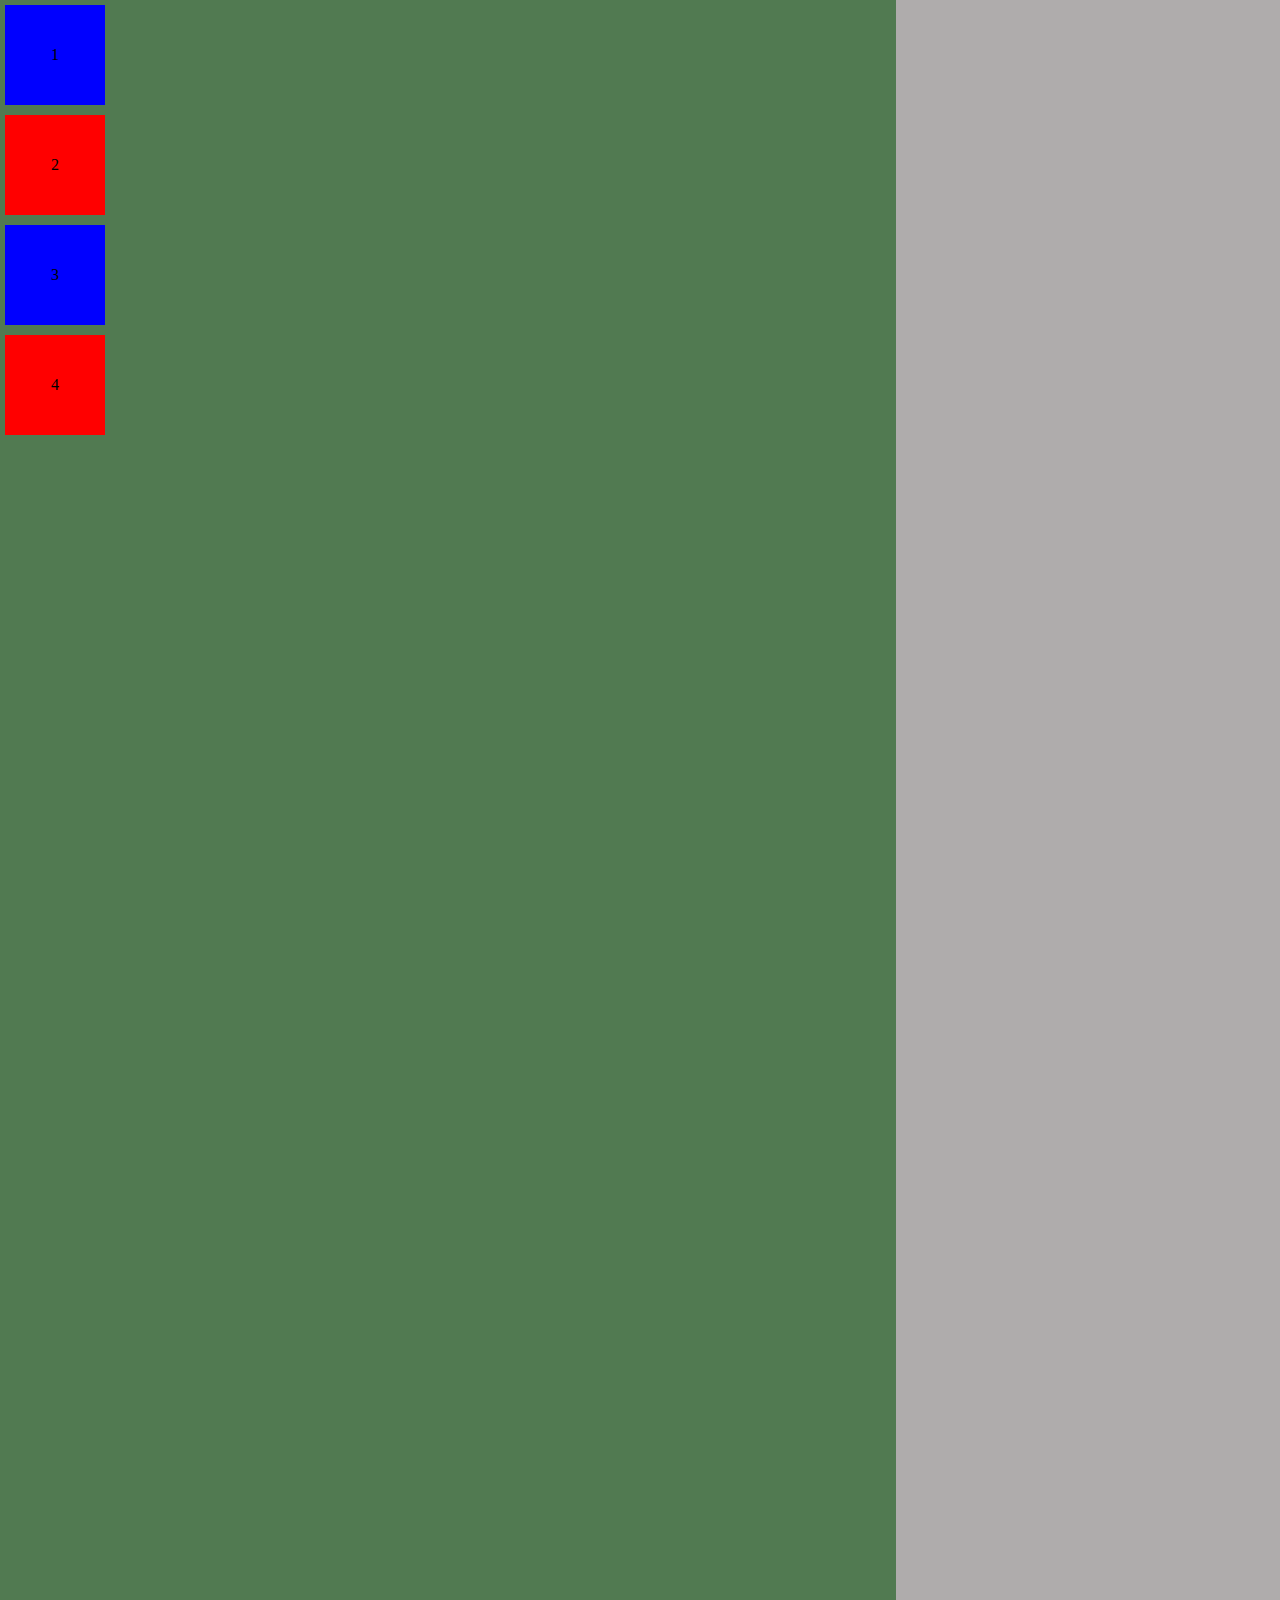
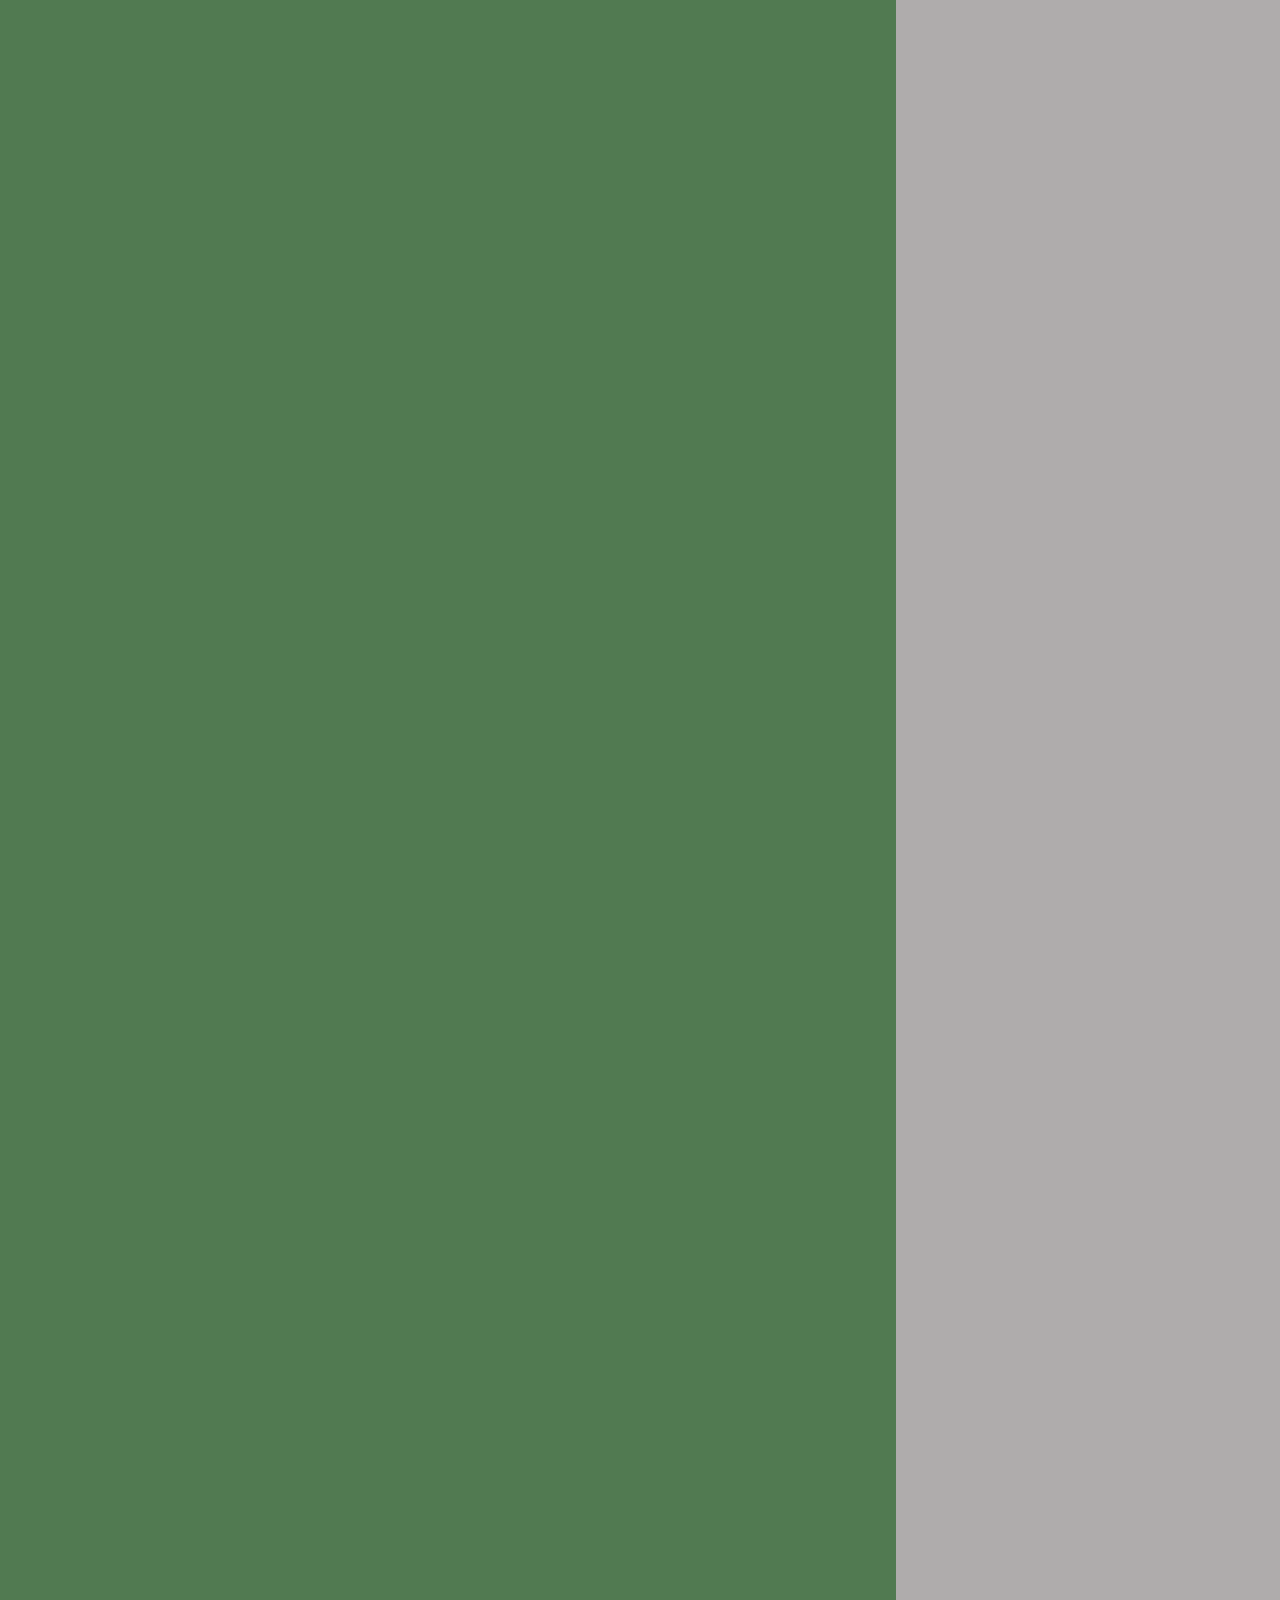
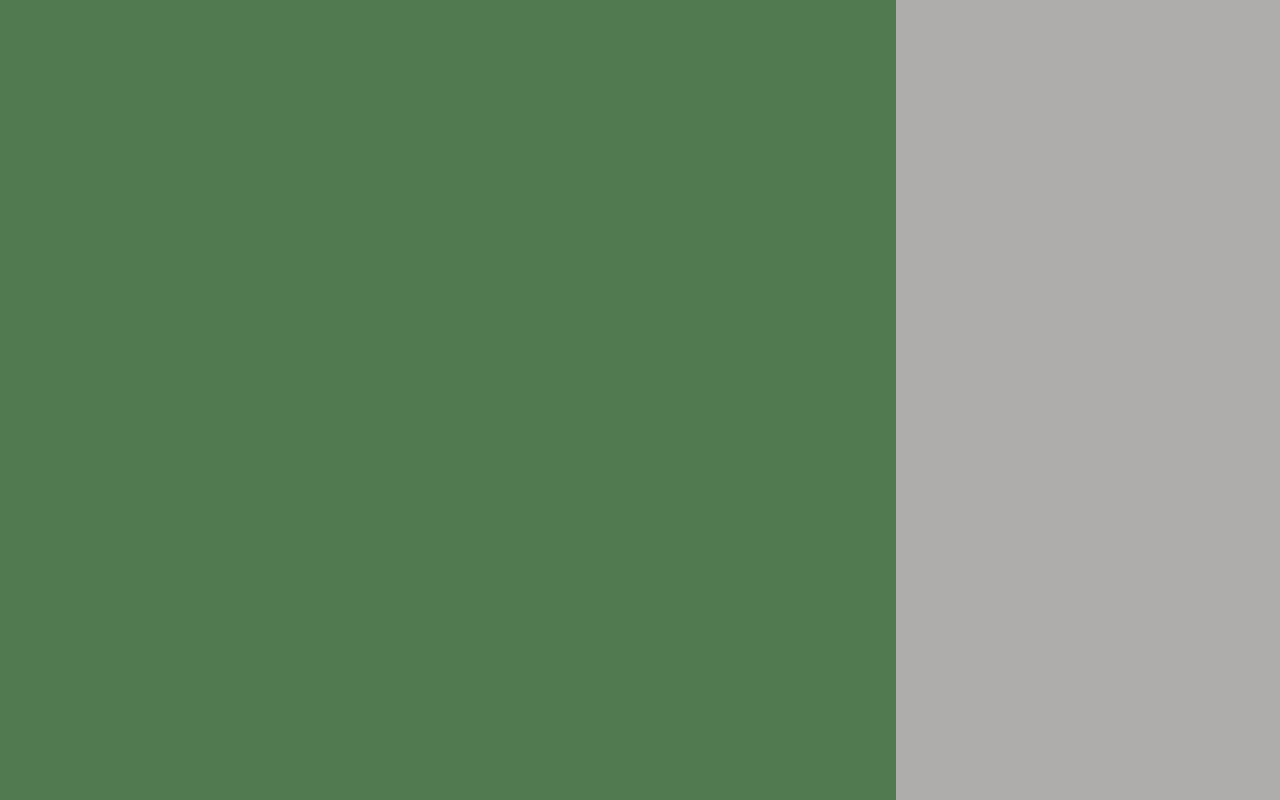
<file: codeAlong/index.html>
<!DOCTYPE html>
<html lang="en">
<head>
    <meta charset="UTF-8">
    <meta http-equiv="X-UA-Compatible" content="IE=edge">
    <meta name="viewport" content="width=device-width, initial-scale=1.0">
    <link rel="stylesheet" href="styles.css">
    <title>Document</title>
</head>
<body>

<section id="container">
    <div class="box" id="first">1</div>
    <div class="box red" id="second">2</div>
    <div class="box" id="third">3</div>
    <div class="box red">4</div>
</section>

</body>
</html>
</file>
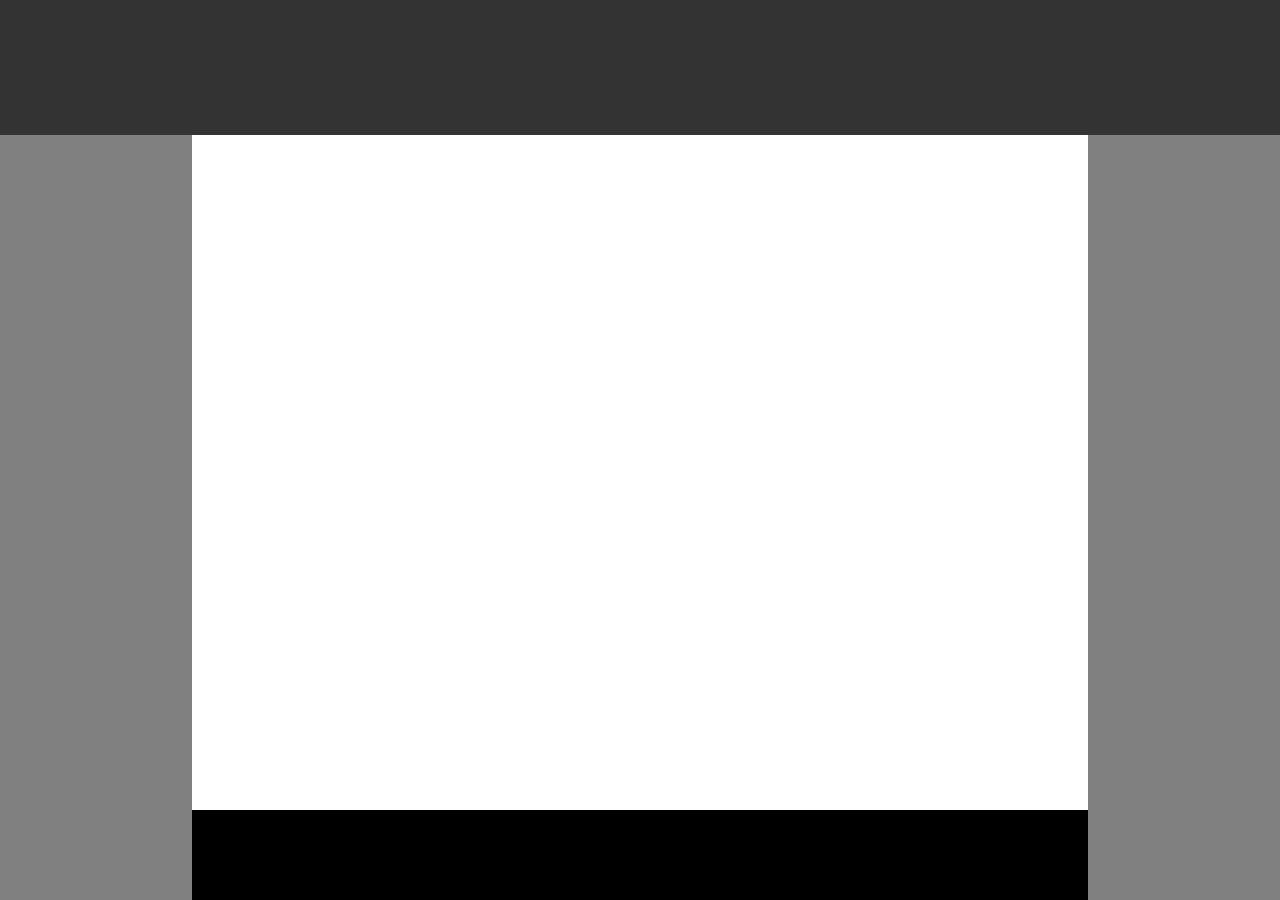
<file: html-css-2/drill-1/index.html>
<!DOCTYPE html>
<html lang="en">
<head>
    <meta charset="UTF-8">
    <meta http-equiv="X-UA-Compatible" content="IE=edge">
    <meta name="viewport" content="width=device-width, initial-scale=1.0">
    <link rel="stylesheet" href="index.css">
    <title>Document</title>
</head>
<body>
    <header></header>

    <section>
    <div class="box" id="first" ></div>
    <div class="box" id="second" ></div>
    <div class="box" id="third" ></div>
    </section>
    
</body>
</html>
</file>
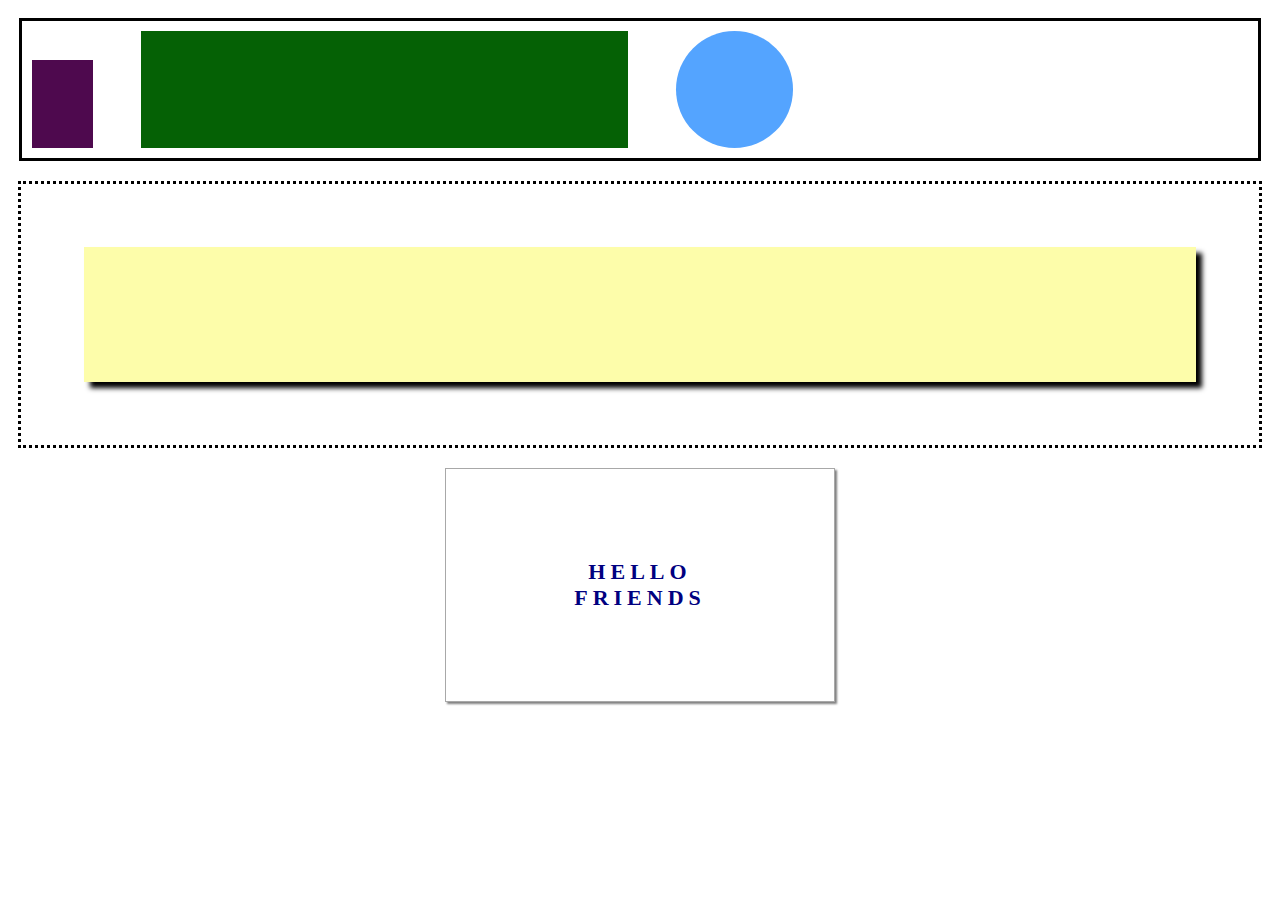
<file: html-css-2/drill-2/index.html>
<!DOCTYPE html>
<html lang="en">
<head>
    <meta charset="UTF-8">
    <meta http-equiv="X-UA-Compatible" content="IE=edge">
    <meta name="viewport" content="width=device-width, initial-scale=1.0">
    <link rel="stylesheet" href="index.css">
    <title>Document</title>
</head>
<body>
    <section id="first">
        <div id="purple"></div>
        <div id="green"></div>
        <div id="blue"></div>
    </section>

    <section id="second">
        <div id="yellow"></div>
    </section>

    <button>HELLO <br> FRIENDS</button>
</body>
</html>
</file>
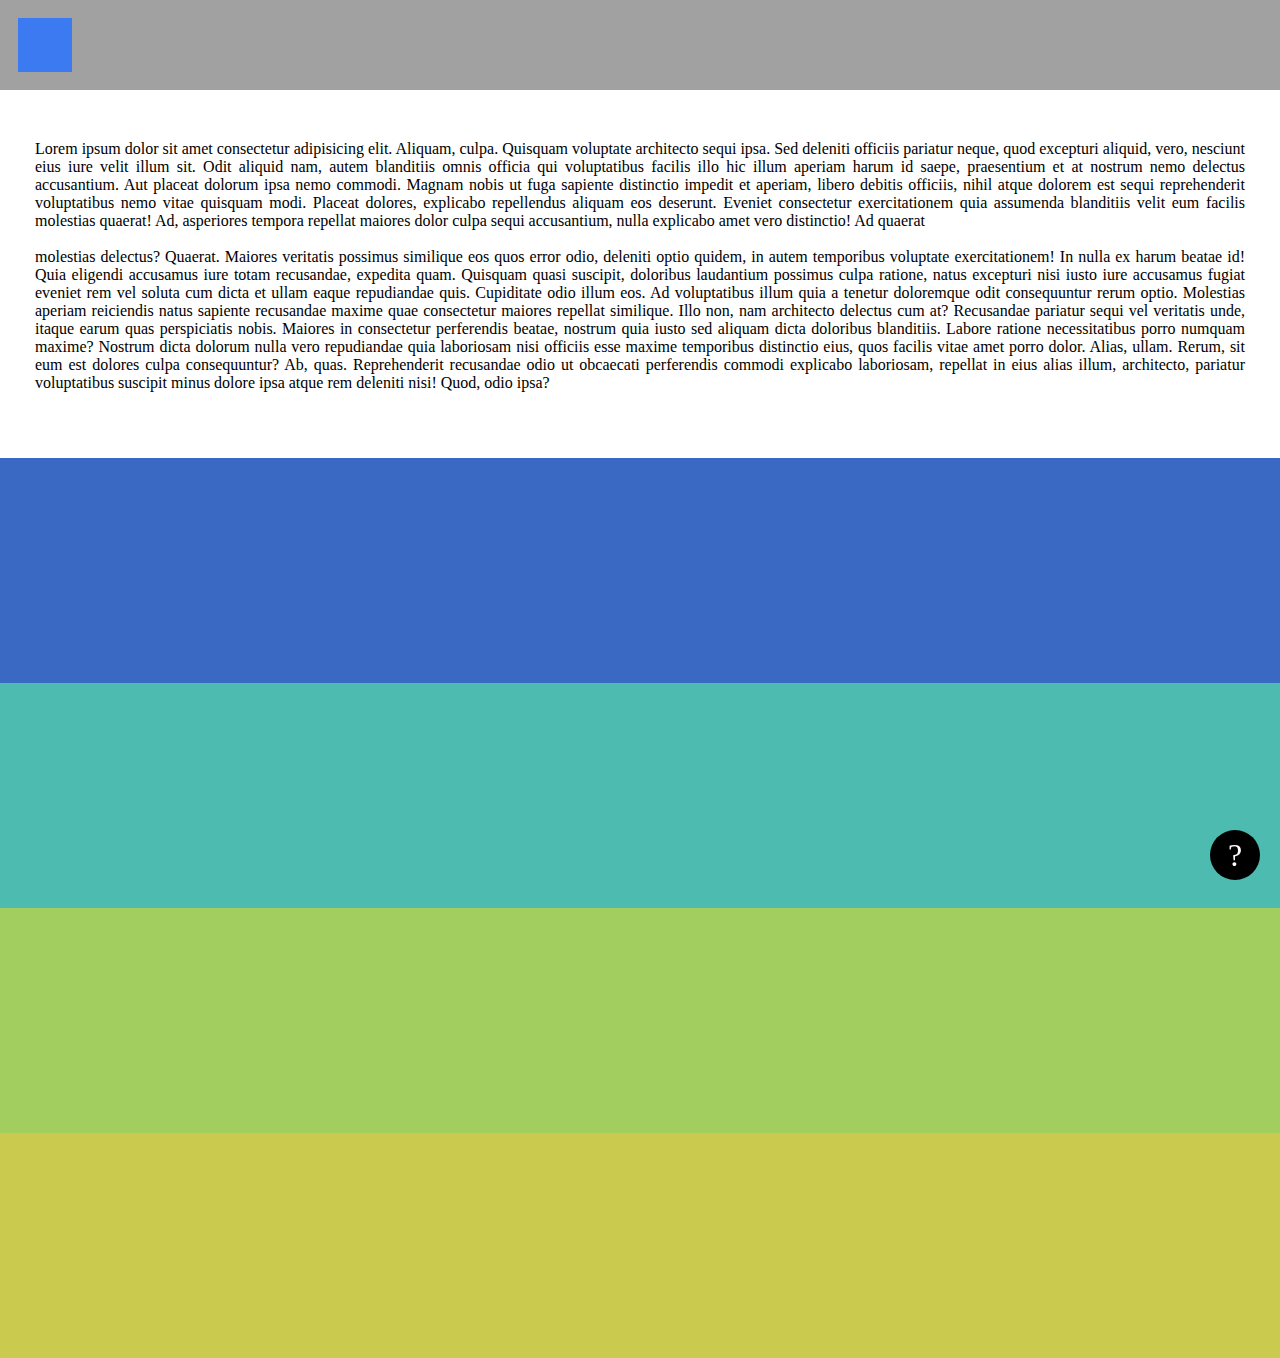
<file: html-css-2/drill-3/index.html>
<!-- be sure to look at the example gif as well -->
<!DOCTYPE html>
<html lang="en">
<head>
    <meta charset="UTF-8">
    <meta http-equiv="X-UA-Compatible" content="IE=edge">
    <meta name="viewport" content="width=device-width, initial-scale=1.0">
    <link rel="stylesheet" href="index.css">
    <title>Document</title>
</head>
<body>
    
    <header>
        <div id="box"></div>
    </header>

    <main>
        <p id="paragraph1">Lorem ipsum dolor sit amet consectetur adipisicing elit. Aliquam, culpa. Quisquam voluptate architecto sequi ipsa. Sed deleniti officiis pariatur neque, quod excepturi aliquid, vero, nesciunt eius iure velit illum sit.
        Odit aliquid nam, autem blanditiis omnis officia qui voluptatibus facilis illo hic illum aperiam harum id saepe, praesentium et at nostrum nemo delectus accusantium. Aut placeat dolorum ipsa nemo commodi.
        Magnam nobis ut fuga sapiente distinctio impedit et aperiam, libero debitis officiis, nihil atque dolorem est sequi reprehenderit voluptatibus nemo vitae quisquam modi. Placeat dolores, explicabo repellendus aliquam eos deserunt.
        Eveniet consectetur exercitationem quia assumenda blanditiis velit eum facilis molestias quaerat! Ad, asperiores tempora repellat maiores dolor culpa sequi accusantium, nulla explicabo amet vero distinctio! Ad quaerat <br><br> molestias delectus? Quaerat.
        Maiores veritatis possimus similique eos quos error odio, deleniti optio quidem, in autem temporibus voluptate exercitationem! In nulla ex harum beatae id! Quia eligendi accusamus iure totam recusandae, expedita quam.
        Quisquam quasi suscipit, doloribus laudantium possimus culpa ratione, natus excepturi nisi iusto iure accusamus fugiat eveniet rem vel soluta cum dicta et ullam eaque repudiandae quis. Cupiditate odio illum eos.
        Ad voluptatibus illum quia a tenetur doloremque odit consequuntur rerum optio. Molestias aperiam reiciendis natus sapiente recusandae maxime quae consectetur maiores repellat similique. Illo non, nam architecto delectus cum at?
        Recusandae pariatur sequi vel veritatis unde, itaque earum quas perspiciatis nobis. Maiores in consectetur perferendis beatae, nostrum quia iusto sed aliquam dicta doloribus blanditiis. Labore ratione necessitatibus porro numquam maxime?
        Nostrum dicta dolorum nulla vero repudiandae quia laboriosam nisi officiis esse maxime temporibus distinctio eius, quos facilis vitae amet porro dolor. Alias, ullam. Rerum, sit eum est dolores culpa consequuntur?
        Ab, quas. Reprehenderit recusandae odio ut obcaecati perferendis commodi explicabo laboriosam, repellat in eius alias illum, architecto, pariatur voluptatibus suscipit minus dolore ipsa atque rem deleniti nisi! Quod, odio ipsa?</p>
    </main>

    <section>
        <div class="bars" id="first"></div>
        <div class="bars" id="second"></div>
        <div class="bars" id="third"></div>
        <div class="bars" id="fourth">
        </div>
    </section>
    
    <nav>?</nav>

        <!-- <div id="circle">
            <img src="http://clipart-library.com/images/LTd5a5Xyc.png">
        </div> -->



</body>
</html>
</file>
<file: codeAlong/styles.css>
* {
    background-color: rgb(175, 172, 172);
    margin: 0;
    padding: 0;
}
.box {
    height: 100px;
    width: 100px;
    background-color: blue;
    margin: 5px;
    /* moves content to middle */
    display: flex;
    justify-content: center;
    align-items: center;
}
.red {
    background-color: red;
}

#first {
    position: relative;
    /* left: 50px;
    z-index: 1; */
}
#second {
    position: relative;
    
}

#third {
    position: sticky;
    top: 0px;
}
#container {
    background-color: rgb(81, 122, 81);
    display: flex;
    flex-direction: column;
    justify-content: start;
    flex-wrap: wrap;
    /* vw is view width measurement */
    width: 70vw;
    height: 4000px;
}
</file>
<file: html-css-2/drill-1/index.css>
* {
    margin: 0px;
    padding: 0px;
    background-color: black;
}

header {
    background-color: rgb(51, 51, 51);
    height: 15vh;
}

.box {
    height: 85vh;
    width: 15vw;
    background-color: grey;
}

section {
    display: flex;
    flex-direction: row;
    justify-content: space-between;
}

#second {
    background-color: white;
    height: 75vh;
    width: 70vw;
}
</file>
<file: html-css-2/drill-2/index.css>
body {
    display: flex;
    justify-content: center;
    flex-wrap: wrap;
}

#first {
    height: 13vh;
    width: 95vw;
    border: solid;
    margin: 10px;
    display:flex;
    align-items: end;
    padding: 10px;
}

#purple {
    background-color: rgb(78, 9, 78);
    height: 75%;
    width: 5%;
    margin-right: 2%;
}

#green {
    background-color: rgb(5, 97, 5);
    height: 100%;
    width: 40%;
    margin: 0 2%;
}

#blue {
    background-color: rgb(84, 164, 255);
    height: 100%;
    aspect-ratio: 1 / 1;
    border-radius: 50%;
    margin-left: 2%;
}

#second {
    height: 15vh;
    width: 95vw;
    border: dotted;
    margin: 10px;
    display: flex;
    justify-content: center;
    align-items: center;
    padding: 5%;
}

#yellow {
    background-color: rgb(253, 253, 170);
    height: 100%;
    width: 100%;
    box-shadow: 6px 6px 5px;
}

button {
    background-color: white;
    border: solid 1px rgb(168, 168, 168);
    padding: 10vh 10vw;
    font-size: 22px;
    font-family:'Times New Roman', Times, serif;
    font-weight:bold;
    box-shadow: 2px 2px 2px grey;
    white-space: normal;
    word-wrap: break-word;
    margin: 10px;
    letter-spacing: 5px;
    color: navy
}
</file>
<file: html-css-2/drill-3/index.css>
* {
    margin: 0px;
    padding: 0px;
}

html {
    scroll-behavior: smooth;
}

header {
    background-color: rgb(161, 161, 161);
    height: 10vh;
    display: flex;
    align-items: center;
    
}

#box {
    background-color: rgb(59, 122, 240);
    height: 6vh;
    aspect-ratio: 1/1;
    margin: 2vh
}
main {
    padding: 50px 35px;
}
p {
    text-align: justify;
}
#paragraph1 {
    margin-bottom: 1rem;
}

#first {
    background-color: rgb(57, 105, 194);
    height: 25vh;
}
#second {
    background-color: rgb(78, 187, 176);
    height: 25vh;
}
#third {
    background-color: rgb(162, 206, 96);
    height: 25vh;
}
#fourth {
    background-color: rgb(202, 202, 79);
    height: 25vh;
    display: flex;
    justify-content: end;
    align-items: end;
}

nav {
    position: fixed;
    bottom: 20px;
    right: 20px;
    display: flex;
    justify-content: center;
    align-items: center;
    font-size: 2em;
    background-color: black;
    color: white;
    border-radius: 50%;
    height: 50px;
    width: 50px;
    
}

/* #circle {
    background-color: black;
    height: 50px;
    aspect-ratio: 1/1;
    border-radius: 50%;
    margin: 10px;
    position: fixed;
    
}
img {
    filter: invert(1);
    height: 25px;
} */
</file>
